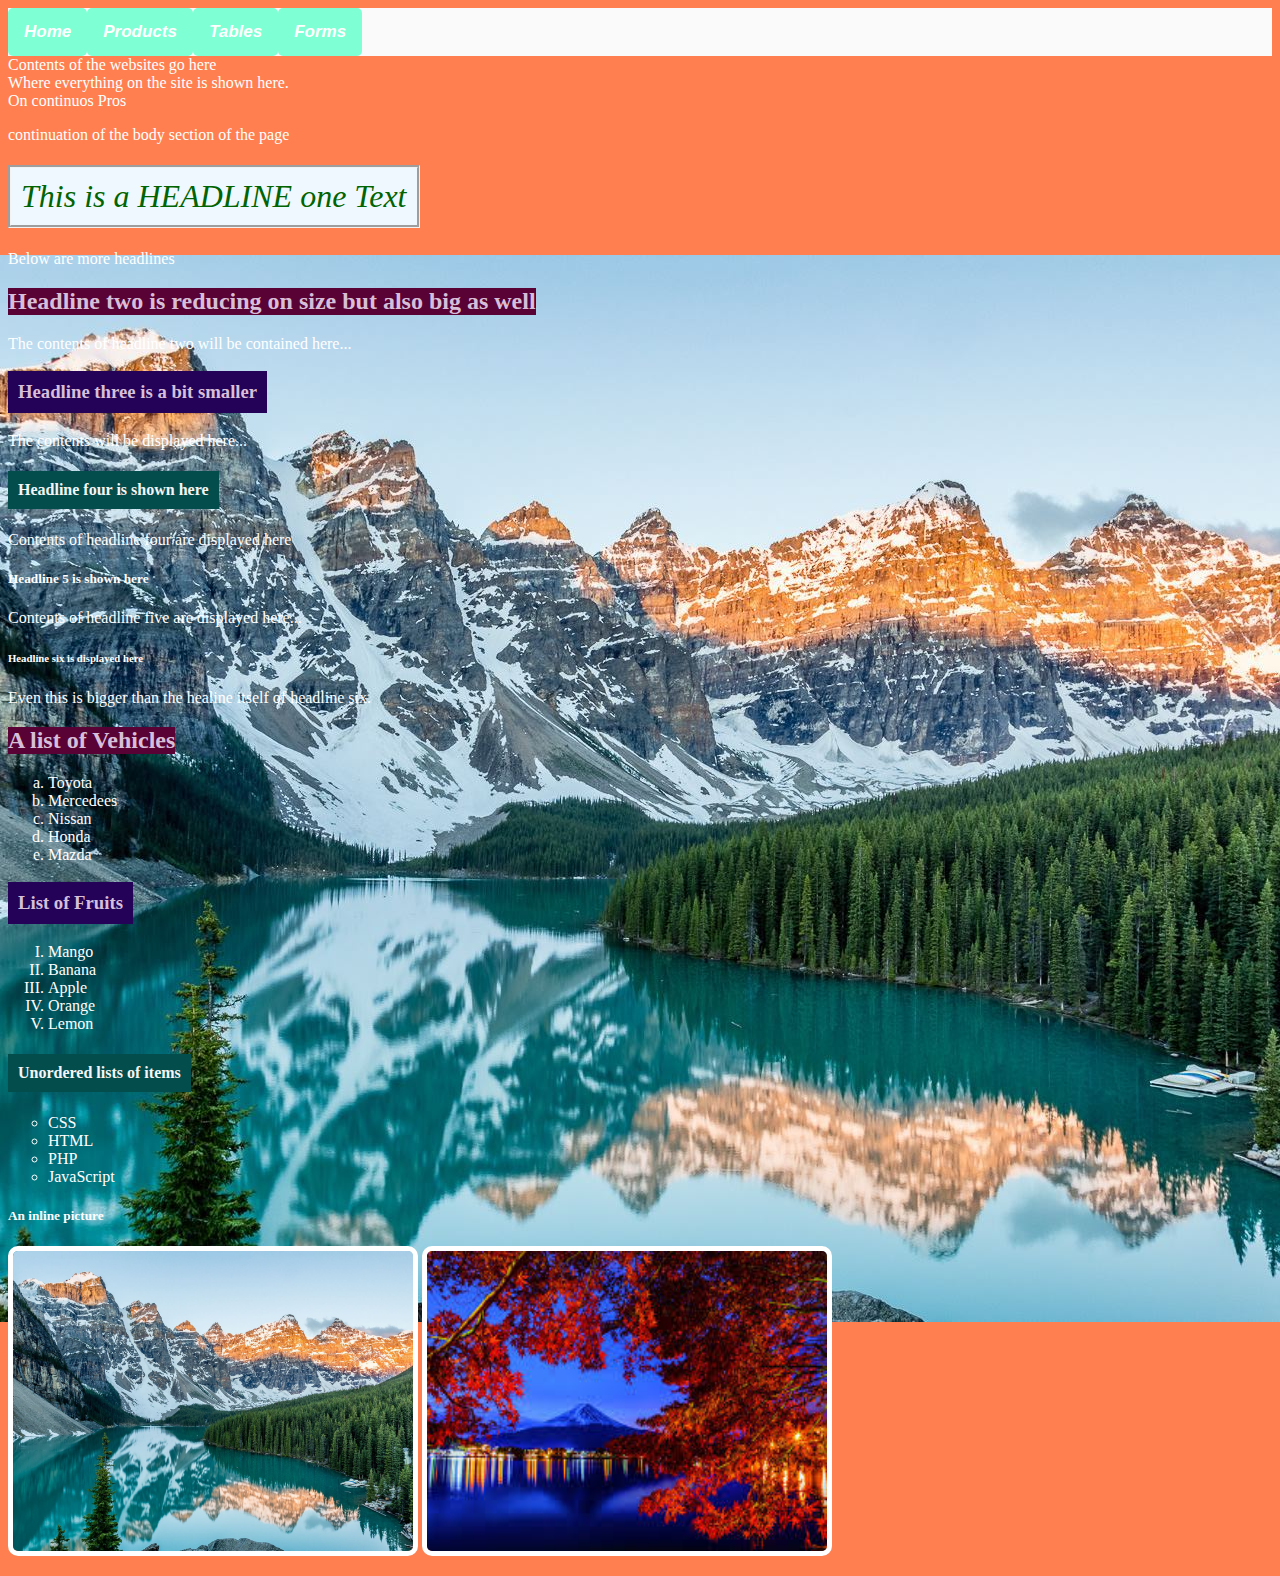
<file: index.html>
<html>
    <head>
        <title>Home</title>
        <!--Make the website responsive or respond to different screen sizes-->
        <meta name="viewport" content="width=device-width,initial-scale=1,maximum-scale=1,user-scalable=no">

        <meta http-equiv="X-UA-Compatible" content="IE=edge,chrome=1">

        <meta name="HandheldFriendly" content="true">


        <!--Below are to be used for adding a css style-->
        <link rel="stylesheet" type="text/css" href="style.css"/>

        <link rel="icon" href="shipped_icon.png" type="image/icon type"/>

        <link rel="stylesheet" href="https://cdnjs.cloudflare.com/ajax/libs/font-awesome/4.7.0/css/font-awesome.min.css">

        <script>
            /* Toggle between adding and removing the "responsive" class to TopNav when the user clicks on the icon 
            Beware of the Space before responsive in line 26 -_- it is intentional
            */
            function myFunction() {
                var x = document.getElementById("myTopNav");
                if (x.className === "TopNav") {
                    x.className += " responsive";
                } else {
                    x.className = "TopNav";
                }
                }
        </script>

    </head>

    <body>

        <!--Hyperlinks to jump us to different pages-->
        <div class="TopNav" id="myTopNav">

        <a href="#">Home</a>
        <a href="products.html">Products</a>
        <a href="tables.html">Tables</a>
        <a href="forms.html">Forms</a>
        <a href="javascript:void(0);" class="icon" onclick="myFunction()">
            <i class="fa fa-bars"></i>
          </a>

        </div>

        <!--This is the body section of the page-->

        Contents of the websites go here<br>
        <!--<Br> refers to the line break that is like using an enter key-->

        Where everything on the site is shown here.<br>

        On continuos Pros

        <!--<p> creates extra white spaces or double line spacing-->
        <p>
        continuation of the body section of the page
        </p>

        <!--Headline tags <h1> to <h6>-->
            <h1>This is a HEADLINE one Text</h1>

        Below are more headlines

        <h2>Headline two is reducing on size but also big as well</h2>

        The contents of headline two will be contained here...

        <h3>Headline three is a bit smaller</h3>

        The contents will be displayed here...

        <h4>Headline four is shown here</h4>

        Contents of headline four are displayed here

        <h5>Headline 5 is shown here</h5>

        Contents of headline five are displayed here...

        <h6>Headline six is displayed here</h6>

        Even this is bigger than the healine itself of headline six.

        <p>
            <h2>A list of Vehicles</h2>

            <ol type="a">
                <li>Toyota</li>

                <li>Mercedees</li>

                <li>Nissan</li>

                <li>Honda</li>

                <li>Mazda</li>

            </ol>
        </p>

        <h3>List of Fruits</h3>
        <ol type="I">
            <li>Mango</li>

            <li>Banana</li>

            <li>Apple</li>

            <li>Orange</li>

            <li>Lemon</li>

        </ol>

        <h4>Unordered lists of items</h4>
        <ul type="Circle">
            <li>CSS</li>

            <li>HTML</li>

            <li>PHP</li>

            <li>JavaScript</li>

        </ul>

        <p>
            <h5>An inline picture</h5>

                <img src="image1.jpg" border="5px" alt="Landscape"/>                
                <img src="landscape.jpg" border="5px" alt="Landscape"/>

        </p>

    </body>
</html>
</file>
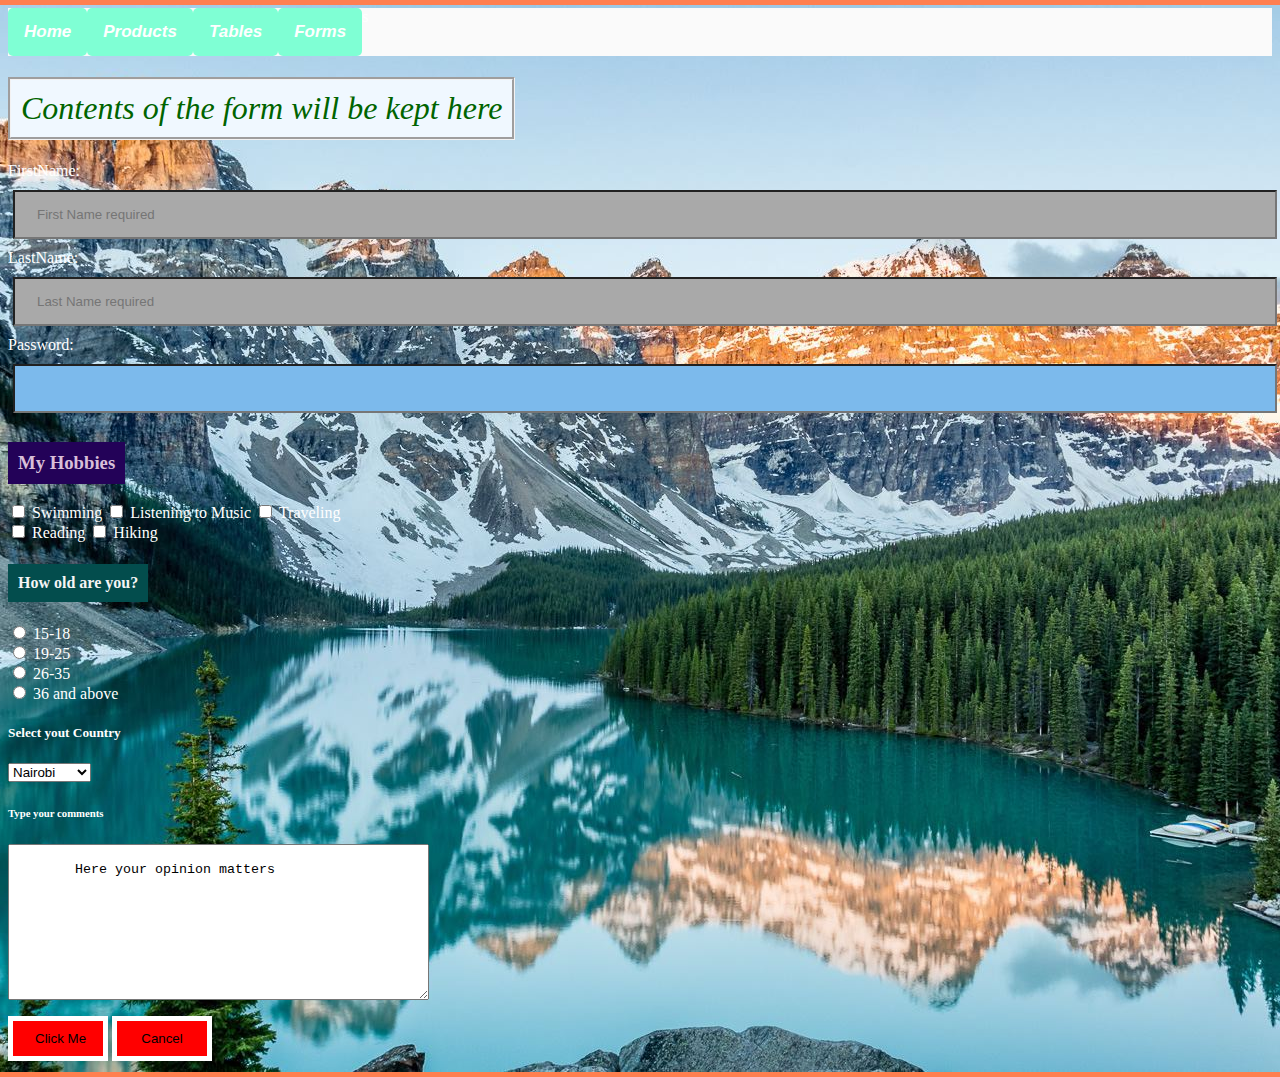
<file: forms.html>
<!-- forms.html -->

<html>

<head>

    <title> Forms </title>

    <!--Make the website responsive or respond to different screen sizes-->
    <meta name="viewport" content="width=device-width,initial-scale=1,maximum-scale=1,user-scalable=no">

    <meta http-equiv="X-UA-Compatible" content="IE=edge,chrome=1">

    <meta name="HandheldFriendly" content="true">

    <!--Below are to be used for adding a css style-->

    <link rel="stylesheet" type="text/css" href="style.css"/>

    <link rel="icon" href="commercial_icon.png" type="image/icon type"/>

    <link rel="stylesheet" href="https://cdnjs.cloudflare.com/ajax/libs/font-awesome/4.7.0/css/font-awesome.min.css"/>

    <script>
        /* Toggle between adding and removing the "responsive" class to TopNav when the user clicks on the icon
        Beware of the Space before responsive in line 26 -_- it is intentional */
        function myFunction() {
            var x = document.getElementById("myTopNav");
            if (x.className === "TopNav") {
                x.className += " responsive";
            } else {
                x.className = "TopNav";
            }
            }
    </script>

</head>

<body>

    <!--Hyperlinks to jump us to different pages-->
    <div class="TopNav" id="myTopNav">

        <a href="index.html">Home</a>
        <a href="products.html">Products</a>s
        <a href="tables.html">Tables</a>
        <a href="#">Forms</a>
        <a href="javascript:void(0);" class="icon" onclick="myFunction()">
            <i class="fa fa-bars"></i>
          </a>

        </div>
    
   <h1> Contents of the form will be kept here </h1>

   <form action="results.html" method="POST">

       FirstName: <input type="text" size="30" name="fname" required placeholder="First Name required"/>

       LastName: <input type="text" size="30" name="lname" required placeholder="Last Name required"/> <br>

       Password: <input type="password" size="30" name="pword" required/> <br>

       <!-- Checkboxes-->
       <h3>My Hobbies</h3>

       <input type="checkbox" value="swim" name="Hobbies"> Swimming

       <input type="checkbox" value="music" name="Hobbies"> Listening to Music

       <input type="checkbox" value="travel" name="Hobbies"> Traveling <br>

       <input type="checkbox" value="read" name="Hobbies"> Reading

       <input type="checkbox" value="hike" name="Hobbies"> Hiking

       <!--Radio or Option buttons -->

       <h4>How old are you?</h4>

       <input type="radio" value="under" name="age"> 15-18 <br>

       <input type="radio" value="over" name="age"> 19-25 <br>

       <input type="radio" value="youth" name="age"> 26-35 <br>

       <input type="radio" value="old" name="age"> 36 and above

       <!--ComboBox or Dropdown menu -- Select-->

       <h5>Select yout Country</h5>

       <select>

        <option> Nairobi </option>
        <option> Mombasa </option>
        <option> Kisumu </option>
        <option> Eldoret </option>
        <option> Machakos </option>
        <option> Nakuru </option>
        <option> Kisii </option>

       </select>

       <!--Textarea-- textbox with multiple lines and columns-->

       <h6>Type your comments</h6>

       <textarea cols="50" rows="10">

        Here your opinion matters
       </textarea>

       
       <p></p>

       <input type="submit" value="Click Me" name="submit"/>

       <input type="reset" value="Cancel" name="reset"/>



   </form>

</body>



</html>
</file>
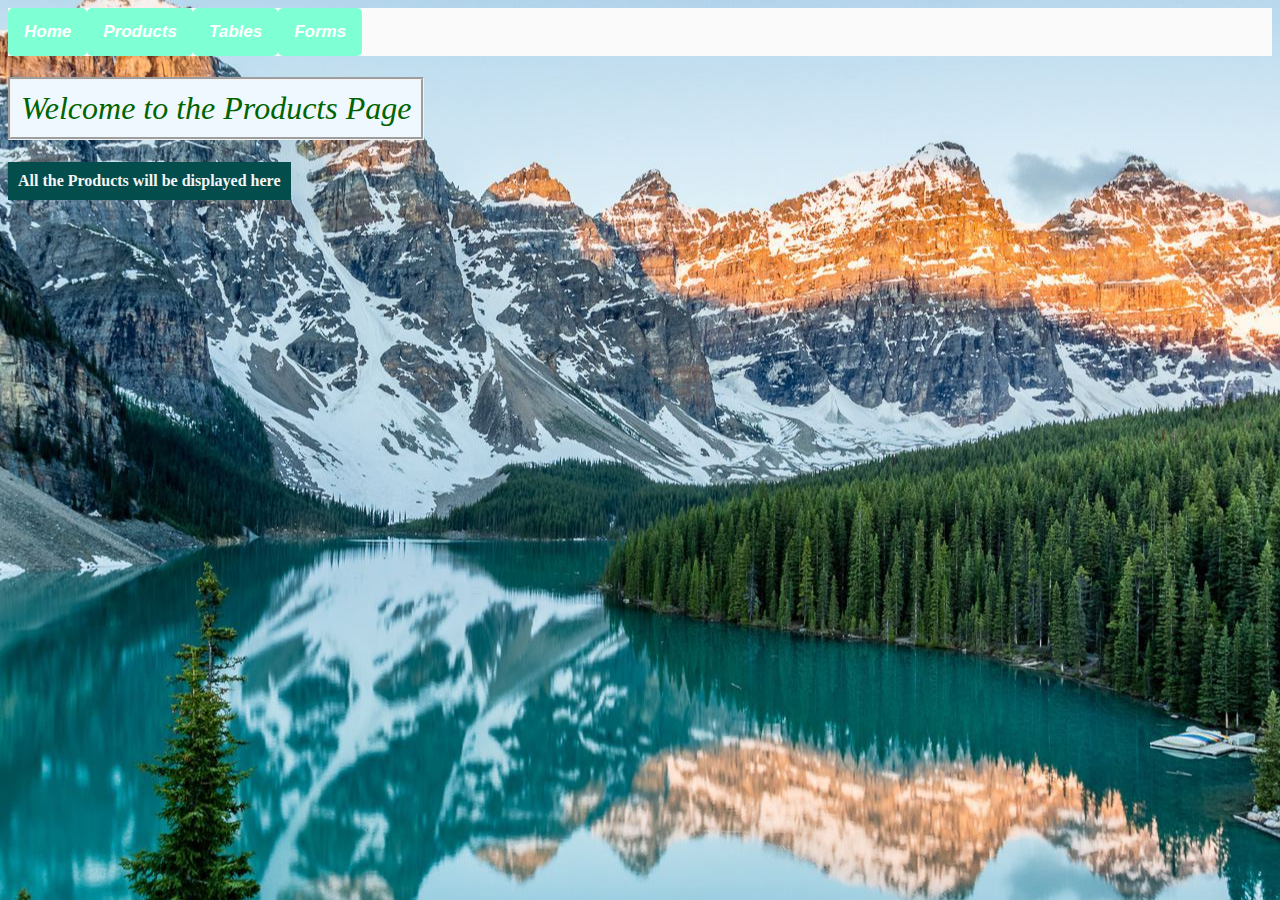
<file: products.html>
<html>
    <head>
        <title>Products Page</title>

        <!--Make the website responsive or respond to different screen sizes-->
        <meta name="viewport" content="width=device-width,initial-scale=1,maximum-scale=1,user-scalable=no">

        <meta http-equiv="X-UA-Compatible" content="IE=edge,chrome=1">

        <meta name="HandheldFriendly" content="true">

        <!--Below are to be used for adding a css style-->

        <link rel="stylesheet" type="text/css" href="style.css"/>

        <link rel="icon" href="handle_icon.png" type="image/icon type"/>

        <link rel="stylesheet" href="https://cdnjs.cloudflare.com/ajax/libs/font-awesome/4.7.0/css/font-awesome.min.css"/>

        <link rel="stylesheet" href="https://cdnjs.cloudflare.com/ajax/libs/font-awesome/4.7.0/css/font-awesome.min.css">

        <script>
            /* Toggle between adding and removing the "responsive" class to TopNav when the user clicks on the icon
            Beware of the Space before responsive in line 26 -_- it is intentional */
            function myFunction() {
                var x = document.getElementById("myTopNav");
                if (x.className === "TopNav") {
                    x.className += " responsive";
                } else {
                    x.className = "TopNav";
                }
                }
        </script>

    </head>
    <body>

        <!--Create links here-->
        <div class="TopNav" id="myTopNav">
            <a href="index.html">Home</a>
            <a href="#">Products</a>
            <a href="tables.html">Tables</a>
            <a href="forms.html">Forms</a>
            <a href="javascript:void(0);" class="icon" onclick="myFunction()">
                <i class="fa fa-bars"></i>
            </a>
        </div>

        <h1>Welcome to the Products Page</h1>

        <h4>All the Products will be displayed here</h4>

    </body>
</html>
</file>
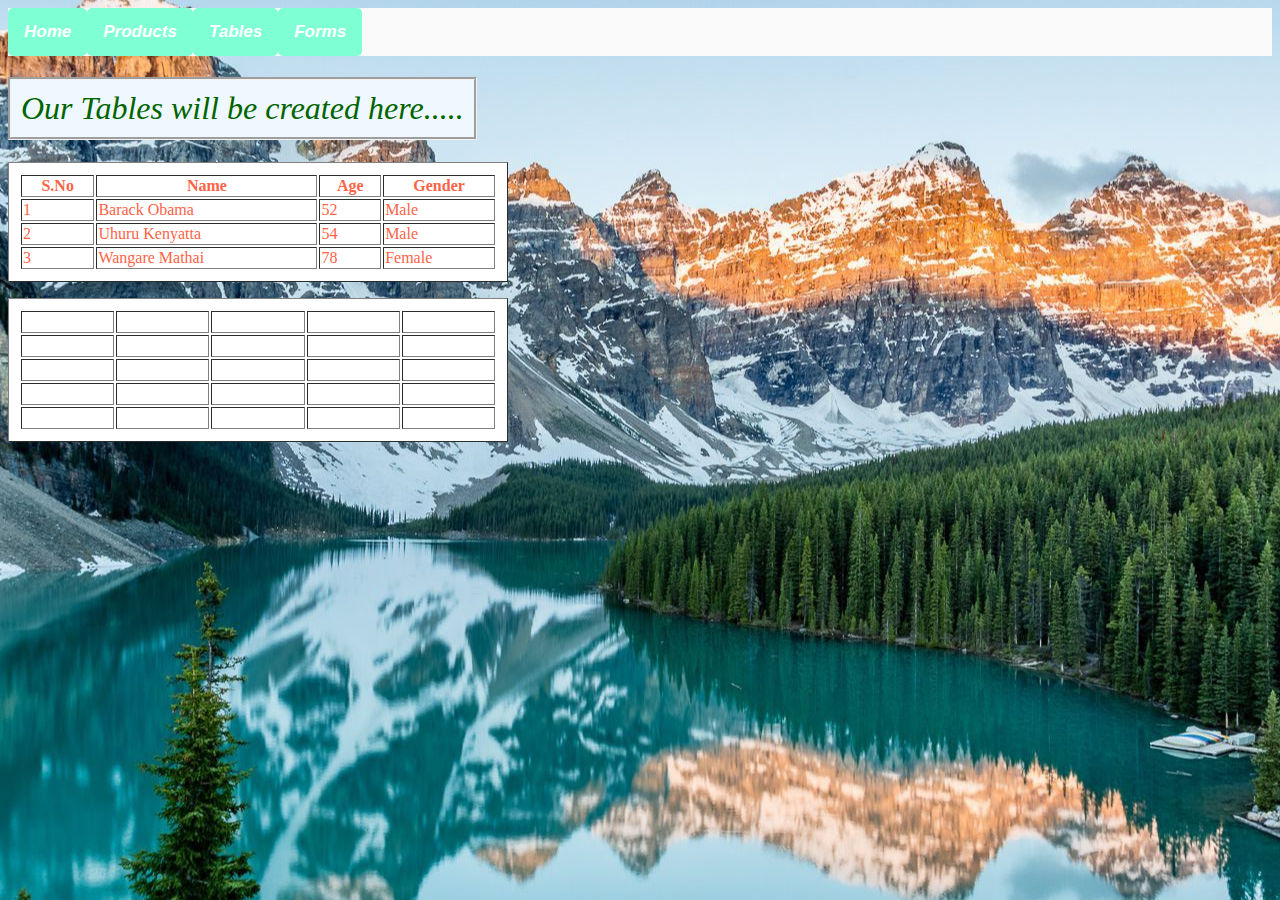
<file: tables.html>
<html>
    <head>
        <title>Tables</title>

        <!--Make the website responsive or respond to different screen sizes-->
        <meta name="viewport" content="width=device-width,initial-scale=1,maximum-scale=1,user-scalable=no">

        <meta http-equiv="X-UA-Compatible" content="IE=edge,chrome=1">

        <meta name="HandheldFriendly" content="true">

        <!--Below are to be used for adding a css style-->

        <link rel="stylesheet" type= "text/css" href="style.css">

        <link rel="icon" href="headset_icon.png" type="image/icon type"/>

        <link rel="stylesheet" href="https://cdnjs.cloudflare.com/ajax/libs/font-awesome/4.7.0/css/font-awesome.min.css"/>

        <script>
            /* Toggle between adding and removing the "responsive" class to TopNav when the user clicks on the icon 
            Beware of the Space before responsive in line 26 -_- it is intentional*/
            function myFunction() {
                var x = document.getElementById("myTopNav");
                if (x.className === "TopNav") {
                    x.className += " responsive";
                } else {
                    x.className = "TopNav";
                }
                }
        </script>

    </head>
    <body>

        <!--Hyperlink goes here-->
        <div class="TopNav" id="myTopNav">

        <a href="index.html">Home</a>
        <a href="products.html">Products</a>
        <a href="#">Tables</a>
        <a href="forms.html">Forms</a>
        <a href="javascript:void(0);" class="icon" onclick="myFunction()">
            <i class="fa fa-bars"></i>
          </a>

        </div>


        <h1>Our Tables will be created here.....</h1>

        <table border="1">

            <!--th - Table Header
            td - Table Data
        tr - Table Row-->

        <tr> <!--First row-->
            <th>S.No</th>
            <th>Name</th>
            <th>Age</th>
            <th>Gender</th>
        </tr>

        <tr> <!--Second row-->
            
            <td>1</td>
            <td>Barack Obama</td>
            <td>52</td>
            <td>Male</td>

        </tr>

        <tr> <!--Third Row-->

            <td>2</td>
            <td>Uhuru Kenyatta</td>
            <td>54</td>
            <td>Male</td>

        </tr>

        <tr> <!--Fourth Row-->

            <td>3</td>
            <td>Wangare Mathai</td>
            <td>78</td>
            <td>Female</td>

        </tr>

        </table>

        <p></p>

        <!--Second table contains blank cells-->

        <table border="1">

            <tr> <!--First row-->
                <td> &nbsp; </td> <!--&nbsp; stand for non empty breaking space-->
                <td> &nbsp; </td>
                <td> &nbsp; </td>
                <td> &nbsp; </td>
                <td> &nbsp; </td>
            </tr>

            <tr> <!--Second row-->
                <td> &nbsp; </td>
                <td> &nbsp; </td>
                <td> &nbsp; </td>
                <td> &nbsp; </td>
                <td> &nbsp; </td>
            </tr>

            <tr> <!--Third row-->
                <td> &nbsp; </td>
                <td> &nbsp; </td>
                <td> &nbsp; </td>
                <td> &nbsp; </td>
                <td> &nbsp; </td>
            </tr>

            <tr> <!--Fourth row-->
                <td> &nbsp; </td>
                <td> &nbsp; </td>
                <td> &nbsp; </td>
                <td> &nbsp; </td>
                <td> &nbsp; </td>
            </tr>

            <tr> <!--Fifth row-->
                <td> &nbsp; </td>
                <td> &nbsp; </td>
                <td> &nbsp; </td>
                <td> &nbsp; </td>
                <td> &nbsp; </td>
            </tr>


        </table>

        
        
    </body>
</html>
</file>
<file: style.css>
body{
    background-color: coral;
    background-image: url("image1.jpg");
    background-position: center;
    background-repeat: no-repeat;
    color: white;
    }

    h1{
        color: darkgreen;
        background-color: aliceblue;
        font: italic 200% fantasy;
        text-align: center;
        border: 3px groove #f3f2f2;
        width: fit-content;
        padding: 10px;
    }

    h2{
        color: thistle;
        background-color: rgb(88, 2, 53);
        width: fit-content;
       
    }

    h3{
        color: thistle;
        background-color: rgb(35, 2, 88);
        width: fit-content;
        padding: 10px;
    }

    h4{
        color: whitesmoke;
        background-color: rgb(3, 77, 77);
        width: fit-content;
        padding: 10px;
    }


img{
    width: 400px;
    height: 300px;
    border-radius: 10px;
}

a{
    background-color: aquamarine;
    color: rgb(0, 0, 0);
    padding: 5px;
    text-decoration: none;
    font-family: 'Lucida Sans', 'Lucida Sans Regular', 'Lucida Grande', 'Lucida Sans Unicode', Geneva, Verdana, sans-serif;
    font-style: oblique;
    font-weight: 800;
    border-radius: 5px;
}

a:hover {
    background-color: rgb(252, 2, 2);
    color: rgb(42, 12, 209);
    padding: 10px;
}

table{
    background-color: white;
    color: tomato;
    padding: 10px;
    width: 500px;
}

/* Classes --- you can change a particular tag using the class --- dot notation */

.TopNav { /* Top Naviagtion */

    background-color: rgb(250, 250, 250);
    width: auto;
    overflow: hidden;
}


.TopNav a {
    float: left;
    display: block;
    color: white;
    text-align: center;
    padding: 14px 16px;
    text-decoration: none;
    font-size: 17px;
}


/*Hide the link that should open and close the topnav on small screens*/
.TopNav .icon {
    display: none;
}


/* Format the form fields */

input[type=text]{

    width: 100%;
    padding: 15px 22px;
    margin: 10px 5px;
    box-sizing: border-box;
    background-color: darkgray;
    color: black;

}


input[type=text]:focus{
    border: 5px solid #fd0000;
}


input[type=password]{

    width: 100%;
    padding: 15px 22px;
    margin: 10px 5px;
    box-sizing: border-box;
    background-color: rgb(124, 186, 236);
    color: black;

}

/* Format the buttons */

input[type=submit]{
    background-color: red;
    color: rgb(0, 0, 0);
    width: 100px;
    padding: 10px 22px;
    border: 5px solid white;
}

input[type=reset]{
    background-color: red;
    color: rgb(0, 0, 0);
    width: 100px;
    padding: 10px 22px;
    border: 5px solid white;
}

input[type=submit]:hover{

    background-color: rgb(88, 195, 245);
    color: rgb(236, 243, 242);
    border-radius: 10px;
    width: 120px;
}


input[type=reset]:hover{

    background-color: rgb(88, 195, 245);
    color: rgb(236, 243, 242);
    border-radius: 10px;
    width: 120px;
}



/* When the screen is less than 600px wide, hide all links, except for the first one
("Home"). Show the link that contains should open and close the topnav (.icon)*/

@media screen and (max-width: 600px) {
    .TopNav a:not(:first-child) {display: none;}
    .TopNav a.icon {
        float: right;
        display: block;
    }
}

/* The "responsive" class is added to the topnav with JavaScript when the user clicks on the icon.
This class makes the topnav look good on small screens (dispaly the links vertically instead of horizontally*/
@media screen and (max-width: 600px) {
    .TopNav.responsive {position: relative;}
    .TopNav.responsive a.icon {
        position: absolute;
        right: 0;
        top: 0;
    }
    .TopNav.responsive a{
        float: none;
        display: block;
        text-align: left;
    }
}
</file>
